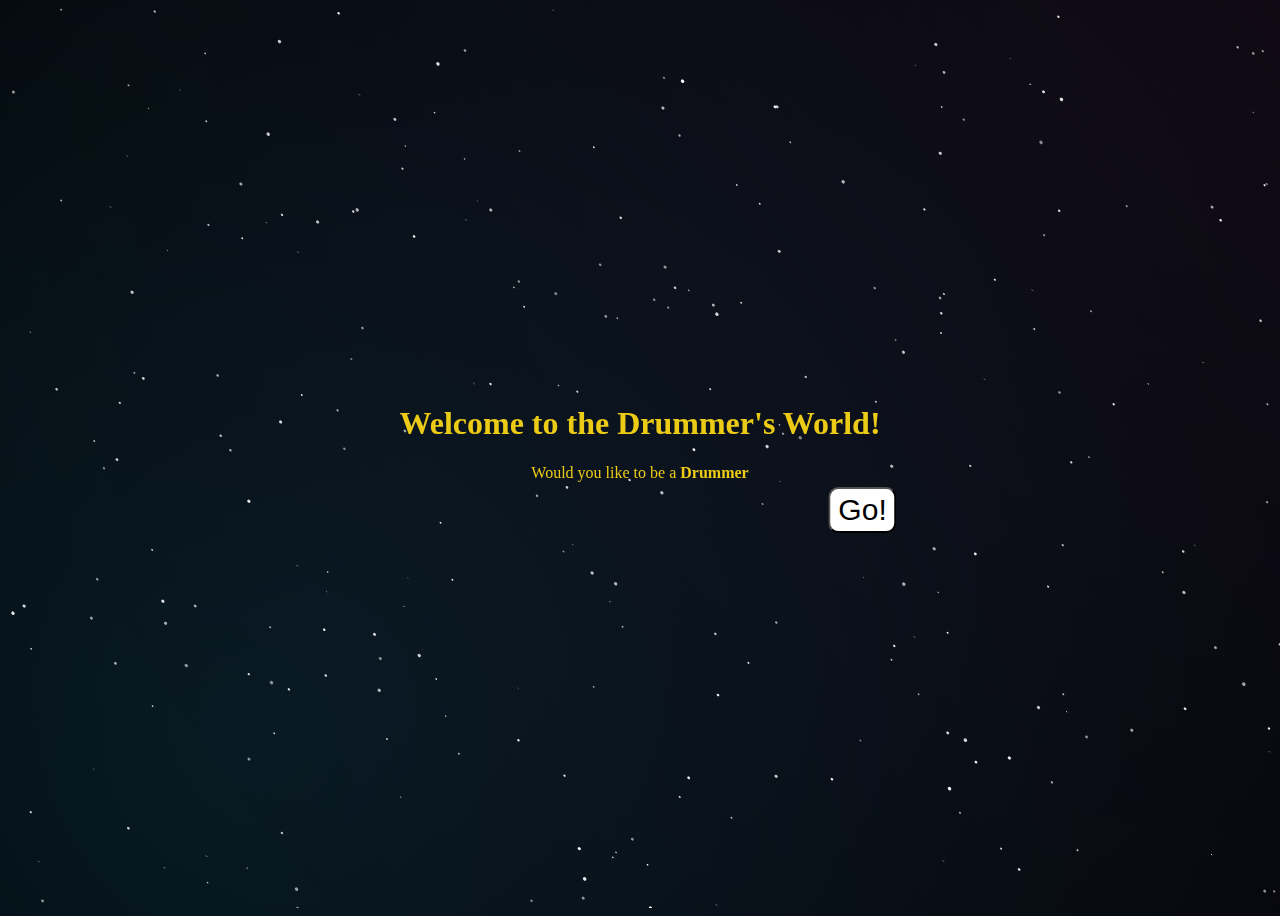
<file: Projeto Final/index.html>
<!DOCTYPE html>
<html lang="en">


    <canvas></canvas>


<head>
    <link rel="stylesheet" href="style.css">
    <script rel="script" src="script.js"></script>
    <meta charset="UTF-8">
    <meta http-equiv="X-UA-Compatible" content="IE=edge">
    <meta name="viewport" content="width=device-width, initial-scale=1.0">
    <title class="Nome-page" alt="Aqui tem meu nome">Bidoia - Drummer</title>
    <link rel="logo Icon" href="/3.jpg">

</head>
<body>
    <!-- primeira seção-->
   <section>
       
   </section>
    <!-- segunda seção-->
   <section id="secao-click">
       <h1>Welcome to the Drummer's World!</h1>
       <p>Would you like to be a <strong>Drummer</strong></p><br />
       <a href="index_1.html" ><button>Go!</button></a>
    </section>
    
</body>
</html>
</file>
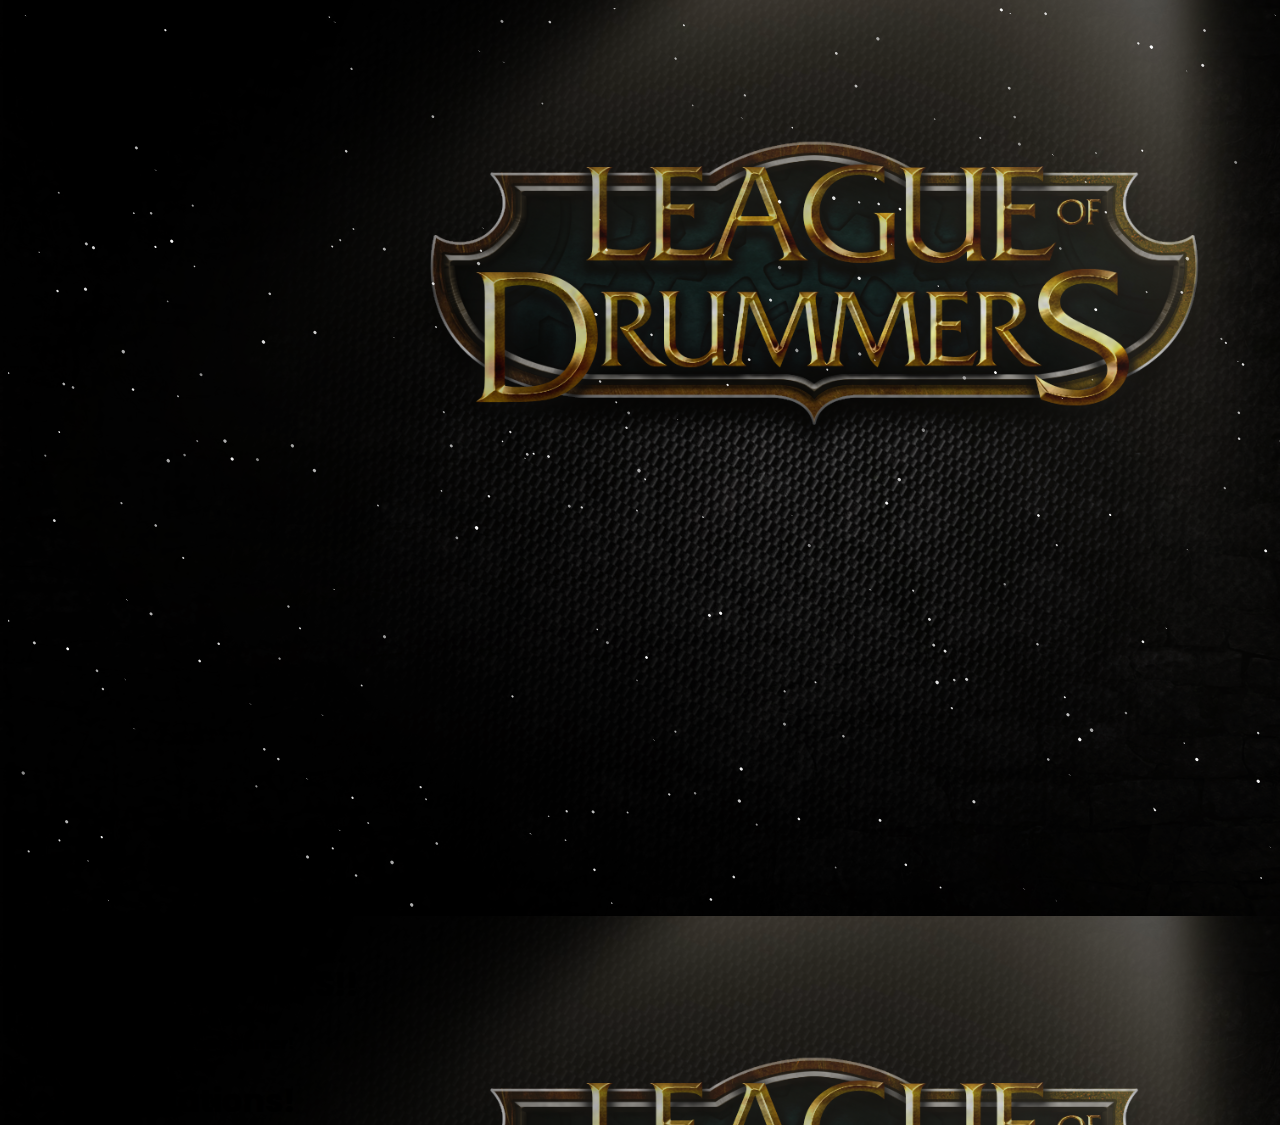
<file: Projeto Final/index_2.html>
<!DOCTYPE html>
<html lang="en">
    <canvas></canvas>
<head>
    <link rel="stylesheet" href="style_1.css">
    <script rel="script" src="script.js"></script>
    <meta charset="UTF-8">
    <meta http-equiv="X-UA-Compatible" content="IE=edge">
    <meta name="viewport" content="width=device-width, initial-scale=1.0">
    <title class="Nome-page" alt="Aqui tem meu nome">Bidoia - Drummer</title>

</head>
<body>

    s    <!-- primeira seção-->
   <section>
       
   </section>
    <!-- segunda seção-->
   <section>
       <h1>You're a DRUMMERS!!</h1>
       <p>Wait for the contact new<strong>Drummer!</strong></p>
    </section>
    <footer>
        <h1>Congratulations!</h1>
    </footer>
</body>
</html>
</file>
<file: Projeto Final/style.css>
body {
    width: 100%;
    height: 100vh;
    background-color: #000;
    background-image: radial-gradient(circle at top right, rgba(121, 68, 154, 0.13),       transparent),
    radial-gradient(circle at 20% 80%, rgba(41, 196, 255, 0.13), transparent)
  }
  canvas {
    position: fixed;
    width: 100%;
    height: 100%;
  }
  
  a {
    position: absolute;
    bottom: 2vmin;
    right: 2vmin;
    color: rgba(255,255,255,0.2);
    text-decoration: none;
  }
  
  a:hover {
    color: #fff;
  }
  section{
      color :rgb(235, 203, 21);
      margin: 0;
      text-align: center;
      padding: 0px;
      display: block;
      position: absolute;
      top: 50%;
      left: 50%;
      margin-right: -50%;
      transform: translate(-50%, -50%);
      background-size: 100px;
      
  }
  button{
    margin-top: 12px;
    padding: 4px 8px;
    border-radius: 10px;
    transition:  transform 1s;
    transform: translateX(0) scale(0.5);
    background: #ffffff;
    will-change: auto;
    text-align: center;
    font-size: 30px;
    
    position: absolute;
    top: 50%;
    left: 50%;
    margin-right: -50%;
    transform: translate(-50%, -50%);
    
  }
  
  button:hover,
  button:focus {
    background: blue ;
    transform: translateX(10px) scale(1.2);
    color:#ffffff
  }
   nav{
    background: rgb(172, 30, 30);
  }
</file>
<file: Projeto Final/style_1.css>
@import url('https://fonts.googleapis.com/css?family=Poppins');



html {
    background-size: cover;
    background-image: url("./wallpaper.png");
}

body {
  font-family: "Poppins", sans-serif;
  height: 100vh;
}

a {
  color: #92badd;
  display:inline-block;
  text-decoration: none;
  font-weight: 400;
}

button {
  text-align: center;
  font-size: 16px;
  font-weight: 600;
  text-transform: uppercase;
  display:inline-block;
  margin: 40px 8px 10px 8px; 
  color: #cccccc;
}




.wrapper {
    filter:alpha(opacity=50); opacity:0.5;
  display: flex;
  align-items: center;
  flex-direction: column; 
  justify-content: center;
  width: 100%;
  min-height: 100%;
  padding: 20px;
}

#formContent {
    
  -webkit-border-radius: 10px 10px 10px 10px;
  border-radius: 10px 10px 10px 10px;
  background: rgb(63, 48, 27);
  opacity: 0.9;
  padding: 30px;
  width: 90%;
  max-width: 450px;
  position: relative;
  padding: 0px;
  -webkit-box-shadow: 0 30px 60px 0 rgba(0,0,0,0.3);
  box-shadow: 0 30px 60px 0 rgba(0,0,0,0.3);
  text-align: center;
}

#formFooter {
  background-color: rgb(63, 48, 27);
  opacity: 0.9;
  border-top: 1px solid #dce8f1;
  padding: 25px;
  text-align: center;
  -webkit-border-radius: 0 0 10px 10px;
  border-radius: 0 0 10px 10px;
}





h2.inactive {
  color: #e90808;
}

h2.active {
  color: #0d0d0d;
  border-bottom: 2px solid #5fbae9;
}




input[type=button], input[type=submit], input[type=reset]  {
  background-color: #56baed;
  border: none;
  color: white;
  padding: 15px 80px;
  text-align: center;
  text-decoration: none;
  display: inline-block;
  text-transform: uppercase;
  font-size: 13px;
  -webkit-box-shadow: 0 10px 30px 0 rgba(95,186,233,0.4);
  box-shadow: 0 10px 30px 0 rgba(95,186,233,0.4);
  -webkit-border-radius: 5px 5px 5px 5px;
  border-radius: 5px 5px 5px 5px;
  margin: 5px 20px 40px 20px;
  -webkit-transition: all 0.3s ease-in-out;
  -moz-transition: all 0.3s ease-in-out;
  -ms-transition: all 0.3s ease-in-out;
  -o-transition: all 0.3s ease-in-out;
  transition: all 0.3s ease-in-out;
}

input[type=button]:hover, input[type=submit]:hover, input[type=reset]:hover  {
  background-color: #39ace7;
}

input[type=button]:active, input[type=submit]:active, input[type=reset]:active  {
  -moz-transform: scale(0.95);
  -webkit-transform: scale(0.95);
  -o-transform: scale(0.95);
  -ms-transform: scale(0.95);
  transform: scale(0.95);
}

input[type=text] {
  background-color: #f6f6f6;
  border: none;
  color: #0d0d0d;
  padding: 15px 32px;
  text-align: center;
  text-decoration: none;
  display: inline-block;
  font-size: 16px;
  margin: 5px;
  width: 85%;
  border: 2px solid #f6f6f6;
  -webkit-transition: all 0.5s ease-in-out;
  -moz-transition: all 0.5s ease-in-out;
  -ms-transition: all 0.5s ease-in-out;
  -o-transition: all 0.5s ease-in-out;
  transition: all 0.5s ease-in-out;
  -webkit-border-radius: 5px 5px 5px 5px;
  border-radius: 5px 5px 5px 5px;
}

input[type=text]:focus {
  background-color: #fff;
  border-bottom: 2px solid #5fbae9;
}

input[type=text]:placeholder {
  color: #cccccc;
}



/* ANIMATIONS */

/* Simple CSS3 Fade-in-down Animation */
.fadeInDown {
  -webkit-animation-name: fadeInDown;
  animation-name: fadeInDown;
  -webkit-animation-duration: 1s;
  animation-duration: 1s;
  -webkit-animation-fill-mode: both;
  animation-fill-mode: both;
}

@-webkit-keyframes fadeInDown {
  0% {
    opacity: 0;
    -webkit-transform: translate3d(0, -100%, 0);
    transform: translate3d(0, -100%, 0);
  }
  100% {
    opacity: 1;
    -webkit-transform: none;
    transform: none;
  }
}

@keyframes fadeInDown {
  0% {
    opacity: 0;
    -webkit-transform: translate3d(0, -100%, 0);
    transform: translate3d(0, -100%, 0);
  }
  100% {
    opacity: 1;
    -webkit-transform: none;
    transform: none;
  }
}

/* Simple CSS3 Fade-in Animation */
@-webkit-keyframes fadeIn { from { opacity:0; } to { opacity:1; } }
@-moz-keyframes fadeIn { from { opacity:0; } to { opacity:1; } }
@keyframes fadeIn { from { opacity:0; } to { opacity:1; } }

.fadeIn {
  opacity:0;
  -webkit-animation:fadeIn ease-in 1;
  -moz-animation:fadeIn ease-in 1;
  animation:fadeIn ease-in 1;

  -webkit-animation-fill-mode:forwards;
  -moz-animation-fill-mode:forwards;
  animation-fill-mode:forwards;

  -webkit-animation-duration:1s;
  -moz-animation-duration:1s;
  animation-duration:1s;
}

.fadeIn.first {
  -webkit-animation-delay: 0.4s;
  -moz-animation-delay: 0.4s;
  animation-delay: 0.4s;
}

.fadeIn.second {
  -webkit-animation-delay: 0.6s;
  -moz-animation-delay: 0.6s;
  animation-delay: 0.6s;
}

.fadeIn.third {
  -webkit-animation-delay: 0.8s;
  -moz-animation-delay: 0.8s;
  animation-delay: 0.8s;
}

.fadeIn.fourth {
  -webkit-animation-delay: 1s;
  -moz-animation-delay: 1s;
  animation-delay: 1s;
}

/* Simple CSS3 Fade-in Animation */
.underlineHover:after {
  display: block;
  left: 0;
  bottom: -10px;
  width: 0;
  height: 2px;
  background-color: #56baed;
  content: "";
  transition: width 0.2s;
}

.underlineHover:hover {
  color: #0d0d0d;
}

.underlineHover:hover:after{
  width: 100%;
}

button:after {
  display: block;
  left: 0;
  bottom: -10px;
  width: 0;
  height: 2px;
  background-color: #56baed;
  content: "";
  transition: width 0.2s;
}

button:hover {
  color: #0d0d0d;
}

button:hover:after{
  width: 100%;
}



/* OTHERS */

*:focus {
    outline: none;
} 

#icon {
  width:20%;
}

* {
  box-sizing: border-box;
}

#formSignUp {
  
  display:none;

}
</file>
